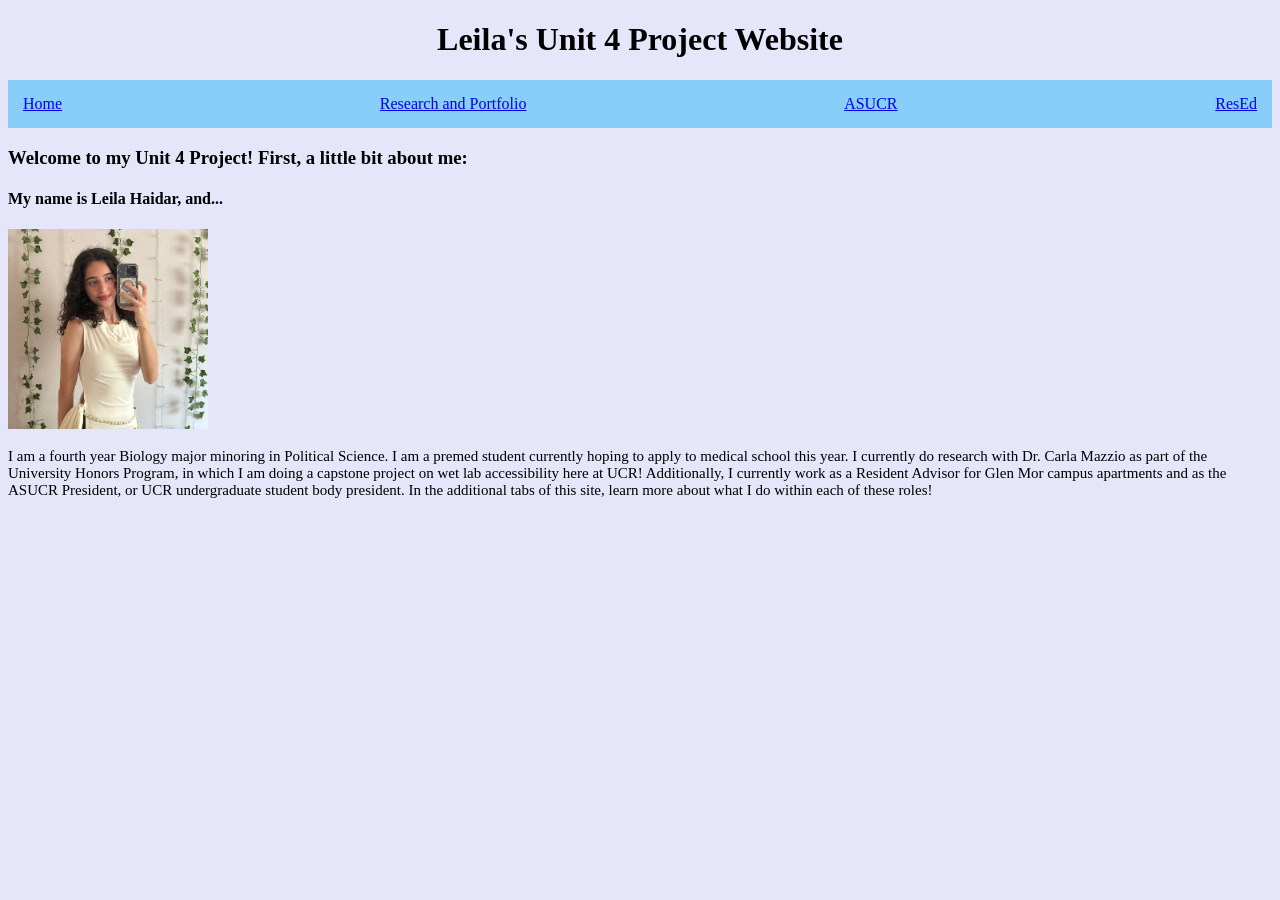
<file: index.html>
<!DOCTYPE html>
<html>
<head>
<title>Unit 4 Project</title>
<link rel="stylesheet" href="css/style.css">
<link rel="icon" type="image/x-icon" href="images/favicon.png">
</head>
<body>

<h1>Leila's Unit 4 Project Website</h1>

<div class="navigation">
	<a href="index.html">Home</a>
	<a href="research.html">Research and Portfolio</a>
	<a href="asucr.html">ASUCR</a>
	<a href="housing.html">ResEd</a>
</div>

<h3>Welcome to my Unit 4 Project! First, a little bit about me:</h3>

</body>
</html>

<h4>My name is Leila Haidar, and...</h4>

<div class="h4">
	<img src="images/coverphoto.jpeg" class="coverphoto">
</div>


<p>I am a fourth year Biology major minoring in Political Science. I am a premed student currently hoping to apply to medical school this year. I currently do research with Dr. Carla Mazzio as part of the University Honors Program, in which I am doing a capstone project on wet lab accessibility here at UCR! Additionally, I currently work as a Resident Advisor for Glen Mor campus apartments and as the ASUCR President, or UCR undergraduate student body president. In the additional tabs of this site, learn more about what I do within each of these roles!</p>
</file>
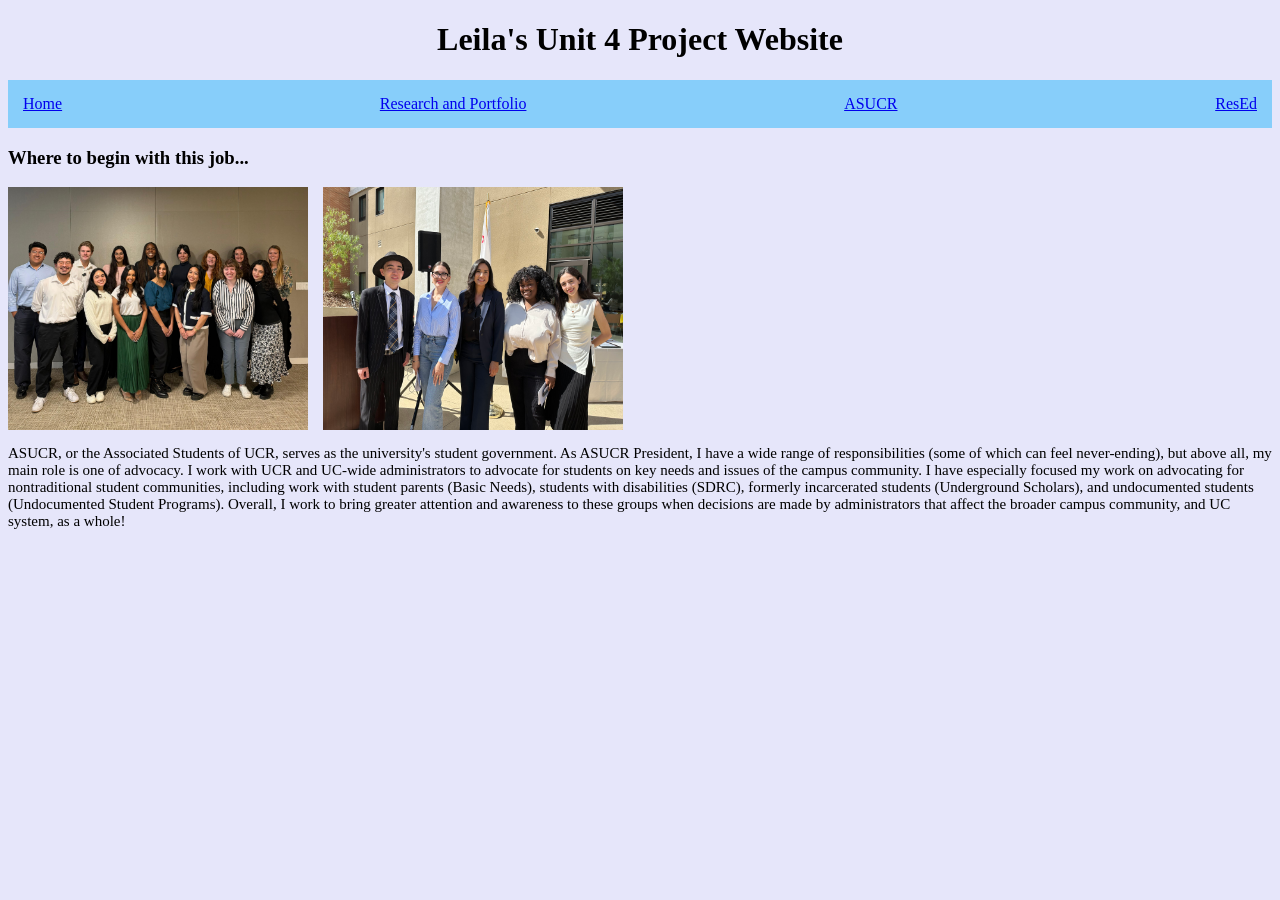
<file: asucr.html>
<!DOCTYPE html>
<html>
<head>
<title>ASUCR</title>
<link rel="stylesheet" href="css/style.css">
<link rel="icon" type="image/x-icon" href="images/favicon.png">
</head>
<body>

<h1>Leila's Unit 4 Project Website</h1>

<div class="navigation">
	<a href="index.html">Home</a>
	<a href="research.html">Research and Portfolio</a>
	<a href="asucr.html">ASUCR</a>
	<a href="housing.html">ResEd</a>
</div>

<h3>Where to begin with this job...</h3>

<div style="display: flex; gap: 15px;">
  <img src="images/councilofpresidents.jpeg" class="asucr1">
  <img src="images/asucrgroupwithcervantes.jpeg" class="asucr2">
</div>


<p>ASUCR, or the Associated Students of UCR, serves as the university's student government. As ASUCR President, I have a wide range of responsibilities (some of which can feel never-ending), but above all, my main role is one of advocacy. I work with UCR and UC-wide administrators to advocate for students on key needs and issues of the campus community. I have especially focused my work on advocating for nontraditional student communities, including work with student parents (Basic Needs), students with disabilities (SDRC), formerly incarcerated students (Underground Scholars), and undocumented students (Undocumented Student Programs). Overall, I work to bring greater attention and awareness to these groups when decisions are made by administrators that affect the broader campus community, and UC system, as a whole!</p>
</file>
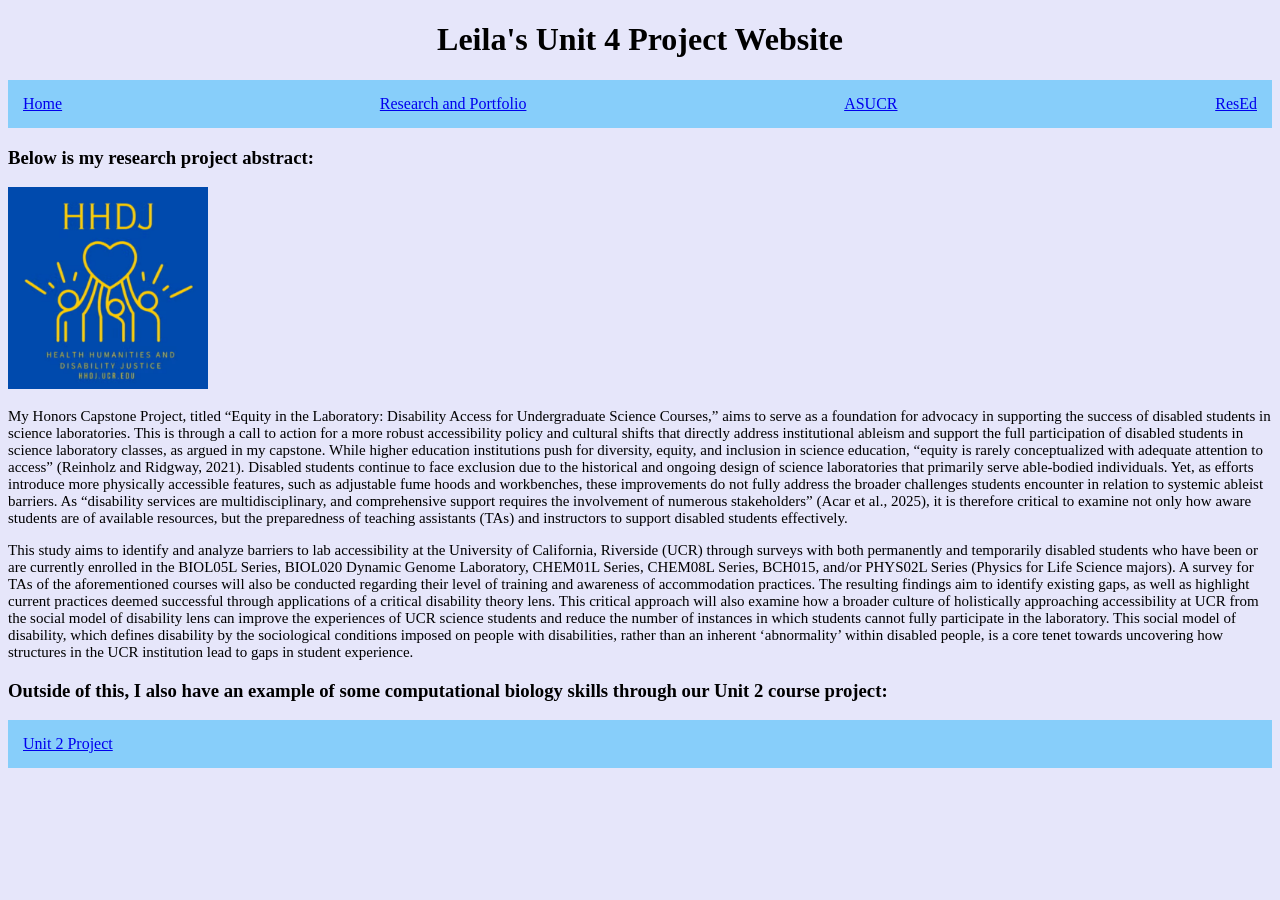
<file: research.html>
<!DOCTYPE html>
<html>
<head>
<title>Research and Portfolio</title>
<link rel="stylesheet" href="css/style.css">
<link rel="icon" type="image/x-icon" href="images/favicon.png">
</head>
<body>

<h1>Leila's Unit 4 Project Website</h1>

<div class="navigation">
	<a href="index.html">Home</a>
	<a href="research.html">Research and Portfolio</a>
	<a href="asucr.html">ASUCR</a>
	<a href="housing.html">ResEd</a>
</div>

<h3>Below is my research project abstract:</h3>

<div class="h4">
	<img src="images/hhdj.png" class="hhdj">
</div>

<p>My Honors Capstone Project, titled “Equity in the Laboratory: Disability Access for Undergraduate Science Courses,” aims to serve as a foundation for advocacy in supporting the success of disabled students in science laboratories. This is through a call to action for a more robust accessibility policy and cultural shifts that directly address institutional ableism and support the full participation of disabled students in science laboratory classes, as argued in my capstone. While higher education institutions push for diversity, equity, and inclusion in science education, “equity is rarely conceptualized with adequate attention to access” (Reinholz and Ridgway, 2021). Disabled students continue to face exclusion due to the historical and ongoing design of science laboratories that primarily serve able-bodied individuals. Yet, as efforts introduce more physically accessible features, such as adjustable fume hoods and workbenches, these improvements do not fully address the broader challenges students encounter in relation to systemic ableist barriers. As “disability services are multidisciplinary, and comprehensive support requires the involvement of numerous stakeholders” (Acar et al., 2025), it is therefore critical to examine not only how aware students are of available resources, but the preparedness of teaching assistants (TAs) and instructors to support disabled students effectively.</p>


<p>This study aims to identify and analyze barriers to lab accessibility at the University of California, Riverside (UCR) through surveys with both permanently and temporarily disabled students who have been or are currently enrolled in the BIOL05L Series, BIOL020 Dynamic Genome Laboratory, CHEM01L Series, CHEM08L Series, BCH015, and/or PHYS02L Series (Physics for Life Science majors). A survey for TAs of the aforementioned courses will also be conducted regarding their level of training and awareness of accommodation practices. The resulting findings aim to identify existing gaps, as well as highlight current practices deemed successful through applications of a critical disability theory lens. This critical approach will also examine how a broader culture of holistically approaching accessibility at UCR from the social model of disability lens can improve the experiences of UCR science students and reduce the number of instances in which students cannot fully participate in the laboratory. This social model of disability, which defines disability by the sociological conditions imposed on people with disabilities, rather than an inherent ‘abnormality’ within disabled people, is a core tenet towards uncovering how structures in the UCR institution lead to gaps in student experience.</p>

<h3>Outside of this, I also have an example of some computational biology skills through our Unit 2 course project:</h3>

<div class="navigation">
	<a href="UnitProject02/Unit-2-Project.html">Unit 2 Project</a>
</div>
</file>
<file: css/style.css>
body {
  background-color: lavender;
}

h1 {
  color: black;
  text-align: center;
}

p {
  font-family: century;
  font-size: 15px;
}

.coverphoto {
  width: 200px;
  height: auto;
}

.hhdj {
  width: 200px;
  height: auto;
}

.asucr1 {
  width: 300px;
  height: auto;
}

.asucr2 {
  width: 300px;
  height: auto;
}

.ra1 {
  width: 300px;
  height: auto;
}

.ra2 {
  width: 300px;
  height: auto;
}

.navigation {
  background-color: lightskyblue;
  color:floralwhite;
  display: flex;
  align-items: center;
  padding:15px 15px;
  border: none;
  cursor: pointer;
  justify-content: space-between;
}
</file>
